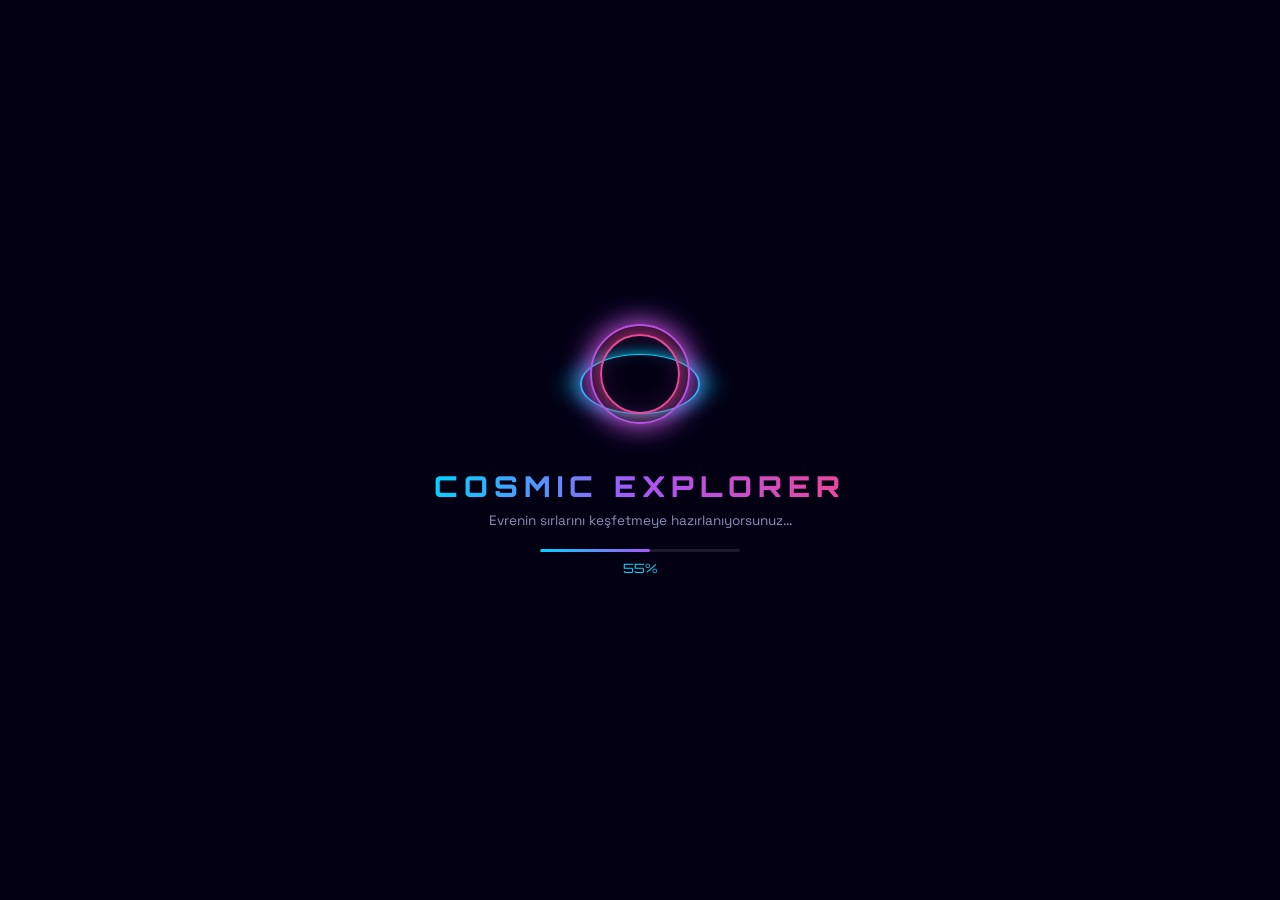
<file: Cosmic Explorer/cosmic-explorer/index.html>
<!DOCTYPE html>
<html lang="tr">
<head>
  <meta charset="UTF-8">
  <meta name="viewport" content="width=device-width, initial-scale=1.0, user-scalable=no">
  <meta name="description" content="COSMIC EXPLORER - Uzayın derinliklerini keşfedin. Güneş sistemi, gezegenler, galaksiler ve daha fazlası.">
  <title>COSMIC EXPLORER | Uzay Keşif Merkezi</title>
  <link rel="preconnect" href="https://fonts.googleapis.com">
  <link href="https://fonts.googleapis.com/css2?family=Orbitron:wght@400;500;600;700;800;900&family=Inter:wght@300;400;500;600;700&family=Space+Grotesk:wght@300;400;500;600;700&display=swap" rel="stylesheet">
  <link rel="stylesheet" href="styles.css">
</head>
<body>
  <!-- Loading Screen -->
  <div id="loading-screen" class="loading-screen">
    <div class="loading-content">
      <div class="hologram-ring"></div>
      <div class="hologram-ring ring2"></div>
      <div class="hologram-ring ring3"></div>
      <h1 class="loading-title">COSMIC EXPLORER</h1>
      <p class="loading-sub">Evrenin sırlarını keşfetmeye hazırlanıyorsunuz...</p>
      <div class="loading-bar"><div class="loading-fill"></div></div>
      <p class="loading-percent">0%</p>
    </div>
  </div>

  <!-- Star Background -->
  <canvas id="star-canvas"></canvas>
  <!-- Nebula layers -->
  <div class="nebula-layer nebula-1"></div>
  <div class="nebula-layer nebula-2"></div>

  <!-- Main App -->
  <div id="app" class="app hidden">
    <!-- Header -->
    <header id="main-header" class="glass-header">
      <div class="header-left">
        <div class="logo-mark">✦</div>
        <h1 class="app-title">COSMIC <span>EXPLORER</span></h1>
      </div>
      <div class="header-right">
        <div class="live-badge"><span class="pulse-dot"></span>LIVE</div>
        <button id="sound-toggle" class="icon-btn" aria-label="Ses">🔊</button>
      </div>
    </header>

    <!-- Pages Container -->
    <main id="pages-container">

      <!-- HOME PAGE -->
      <section id="page-home" class="page active">
        <div class="page-scroll">
          <!-- Hero -->
          <div class="hero-section">
            <h2 class="hero-title">Evreni<br><span class="gradient-text">Keşfedin</span></h2>
            <p class="hero-sub">Güneş Sistemi'nden galaksilerin derinliklerine uzanan kozmik bir yolculuğa çıkın</p>
            <button id="btn-start-explore" class="cta-btn">
              <span>Keşfe Başla</span>
              <svg width="20" height="20" viewBox="0 0 24 24" fill="none" stroke="currentColor" stroke-width="2"><path d="M5 12h14M12 5l7 7-7 7"/></svg>
            </button>
          </div>

          <!-- APOD Section -->
          <div class="section-block">
            <div class="section-header">
              <h3>📸 Günün Astronomi Fotoğrafı</h3>
              <span class="section-badge">APOD</span>
            </div>
            <div id="apod-card" class="apod-card glass-card">
              <div class="apod-image" id="apod-image"></div>
              <div class="apod-info">
                <h4 id="apod-title"></h4>
                <p id="apod-desc"></p>
                <span id="apod-credit" class="apod-credit"></span>
              </div>
            </div>
          </div>

          <!-- Quick Planets -->
          <div class="section-block">
            <div class="section-header">
              <h3>🪐 Güneş Sistemi</h3>
              <button class="see-all-btn" data-page="solarsystem">Tümünü Gör →</button>
            </div>
            <div id="planet-carousel" class="planet-carousel"></div>
          </div>

          <!-- Meteor Calendar -->
          <div class="section-block">
            <div class="section-header">
              <h3>☄️ Meteor Yağmurları</h3>
              <span class="section-badge">2026</span>
            </div>
            <div id="meteor-list" class="meteor-list"></div>
          </div>

          <!-- News Slider -->
          <div class="section-block">
            <div class="section-header">
              <h3>📰 Uzay Haberleri</h3>
              <span class="section-badge">GÜNCEL</span>
            </div>
            <div id="news-slider" class="news-slider"></div>
          </div>
        </div>
      </section>

      <!-- SOLAR SYSTEM PAGE -->
      <section id="page-solarsystem" class="page">
        <div class="page-scroll">
          <div class="page-title-bar">
            <h2>Güneş Sistemi</h2>
            <p>Gezegenler arasında yolculuk yapın</p>
          </div>
          <canvas id="solar-canvas"></canvas>
          <div id="planet-info-overlay" class="planet-info-overlay hidden">
            <button id="close-planet-detail" class="close-btn">✕</button>
            <div id="planet-detail-content"></div>
          </div>
          <div id="planet-list-grid" class="planet-list-grid"></div>
        </div>
      </section>

      <!-- EXPLORE PAGE -->
      <section id="page-explore" class="page">
        <div class="page-scroll">
          <div class="page-title-bar">
            <h2>Keşfet</h2>
            <p>Evrenin harikalarını inceleyin</p>
          </div>
          <div id="explore-grid" class="explore-grid"></div>
          <div id="explore-detail" class="explore-detail hidden"></div>
        </div>
      </section>

      <!-- NEWS PAGE -->
      <section id="page-news" class="page">
        <div class="page-scroll">
          <div class="page-title-bar">
            <h2>Uzay Haberleri</h2>
            <p>Kozmik gelişmeleri takip edin</p>
          </div>
          <div id="news-full-list" class="news-full-list"></div>
        </div>
      </section>

      <!-- PROFILE PAGE -->
      <section id="page-profile" class="page">
        <div class="page-scroll">
          <div class="page-title-bar">
            <h2>Profil</h2>
            <p>Uzay kaşifi kimliğiniz</p>
          </div>
          <div class="profile-content">
            <div class="profile-avatar">
              <div class="avatar-ring"></div>
              <div class="avatar-icon">👨‍🚀</div>
            </div>
            <h3 class="profile-name">Uzay Kaşifi</h3>
            <p class="profile-rank">Seviye 7 • Yıldız Kâşifi</p>
            <div class="stats-grid">
              <div class="stat-card glass-card"><div class="stat-num">8</div><div class="stat-label">Gezegen Ziyareti</div></div>
              <div class="stat-card glass-card"><div class="stat-num">42</div><div class="stat-label">Keşif Puanı</div></div>
              <div class="stat-card glass-card"><div class="stat-num">5</div><div class="stat-label">Rozet</div></div>
              <div class="stat-card glass-card"><div class="stat-num">12</div><div class="stat-label">Gözlem</div></div>
            </div>
            <div class="badges-section">
              <h4>Rozetler</h4>
              <div class="badges-row">
                <div class="badge-item">🚀<span>İlk Uçuş</span></div>
                <div class="badge-item">🪐<span>Gezegen Avcısı</span></div>
                <div class="badge-item">⭐<span>Yıldız Gözlemci</span></div>
                <div class="badge-item">🌌<span>Galaksi Kaşifi</span></div>
                <div class="badge-item">☄️<span>Meteor Avcısı</span></div>
              </div>
            </div>
            <div class="settings-list">
              <div class="setting-item glass-card"><span>🔔 Bildirimler</span><div class="toggle on"></div></div>
              <div class="setting-item glass-card"><span>🔊 Uzay Sesleri</span><div class="toggle on"></div></div>
              <div class="setting-item glass-card"><span>🌙 Karanlık Mod</span><div class="toggle on"></div></div>
              <div class="setting-item glass-card"><span>📍 Konum Servisleri</span><div class="toggle"></div></div>
            </div>
          </div>
        </div>
      </section>
    </main>

    <!-- AI Chat Button -->
    <button id="ai-chat-btn" class="ai-chat-btn">
      <span class="ai-icon">🤖</span>
      <span class="ai-pulse"></span>
    </button>

    <!-- AI Chat Panel -->
    <div id="ai-chat-panel" class="ai-chat-panel hidden">
      <div class="chat-header glass-card">
        <div class="chat-header-left">
          <span>🤖</span>
          <div><strong>Kozmik Asistan</strong><small>AI • Çevrimiçi</small></div>
        </div>
        <button id="close-chat" class="close-btn">✕</button>
      </div>
      <div id="chat-messages" class="chat-messages"></div>
      <div class="chat-input-bar glass-card">
        <input id="chat-input" type="text" placeholder="Uzay hakkında bir şey sorun..." autocomplete="off">
        <button id="chat-send" class="send-btn">➤</button>
      </div>
    </div>

    <!-- Bottom Navigation -->
    <nav id="bottom-nav" class="bottom-nav glass-card">
      <button class="nav-item active" data-page="home">
        <svg viewBox="0 0 24 24" fill="currentColor"><path d="M10 20v-6h4v6h5v-8h3L12 3 2 12h3v8z"/></svg>
        <span>Ana Sayfa</span>
      </button>
      <button class="nav-item" data-page="solarsystem">
        <svg viewBox="0 0 24 24" fill="none" stroke="currentColor" stroke-width="1.5"><circle cx="12" cy="12" r="3"/><ellipse cx="12" cy="12" rx="10" ry="4" transform="rotate(-30 12 12)"/><ellipse cx="12" cy="12" rx="10" ry="4" transform="rotate(30 12 12)"/></svg>
        <span>Güneş Sistemi</span>
      </button>
      <button class="nav-item" data-page="explore">
        <svg viewBox="0 0 24 24" fill="currentColor"><path d="M12 2C6.48 2 2 6.48 2 12s4.48 10 10 10 10-4.48 10-10S17.52 2 12 2zm-1 17.93c-3.95-.49-7-3.85-7-7.93 0-.62.08-1.21.21-1.79L9 15v1c0 1.1.9 2 2 2v1.93zm6.9-2.54c-.26-.81-1-1.39-1.9-1.39h-1v-3c0-.55-.45-1-1-1H8v-2h2c.55 0 1-.45 1-1V7h2c1.1 0 2-.9 2-2v-.41c2.93 1.19 5 4.06 5 7.41 0 2.08-.8 3.97-2.1 5.39z"/></svg>
        <span>Keşfet</span>
      </button>
      <button class="nav-item" data-page="news">
        <svg viewBox="0 0 24 24" fill="currentColor"><path d="M20 4H4c-1.1 0-2 .9-2 2v12c0 1.1.9 2 2 2h16c1.1 0 2-.9 2-2V6c0-1.1-.9-2-2-2zm0 14H4V8l8 5 8-5v10zm-8-7L4 6h16l-8 5z"/></svg>
        <span>Haberler</span>
      </button>
      <button class="nav-item" data-page="profile">
        <svg viewBox="0 0 24 24" fill="currentColor"><path d="M12 12c2.21 0 4-1.79 4-4s-1.79-4-4-4-4 1.79-4 4 1.79 4 4 4zm0 2c-2.67 0-8 1.34-8 4v2h16v-2c0-2.66-5.33-4-8-4z"/></svg>
        <span>Profil</span>
      </button>
    </nav>
  </div>

  <script type="module" src="app.js"></script>
</body>
</html>
</file>
<file: Cosmic Explorer/cosmic-explorer/styles.css>
/* ============================================
   COSMIC EXPLORER - Design System
   ============================================ */

:root {
  --bg-primary: #030014;
  --bg-secondary: #0a0a2e;
  --bg-card: rgba(15, 15, 50, 0.6);
  --glass-bg: rgba(15, 15, 60, 0.35);
  --glass-border: rgba(120, 120, 255, 0.15);
  --glass-shadow: 0 8px 32px rgba(0, 0, 0, 0.4);
  --neon-blue: #00d4ff;
  --neon-purple: #a855f7;
  --neon-pink: #ec4899;
  --neon-cyan: #22d3ee;
  --text-primary: #f0f0ff;
  --text-secondary: rgba(200, 200, 255, 0.7);
  --text-dim: rgba(160, 160, 220, 0.5);
  --accent: #6366f1;
  --accent-glow: rgba(99, 102, 241, 0.4);
  --font-display: 'Orbitron', sans-serif;
  --font-body: 'Space Grotesk', 'Inter', sans-serif;
  --nav-height: 70px;
  --header-height: 56px;
  --safe-bottom: env(safe-area-inset-bottom, 0px);
}

*, *::before, *::after { margin: 0; padding: 0; box-sizing: border-box; }

html {
  font-size: 16px;
  scroll-behavior: smooth;
  -webkit-tap-highlight-color: transparent;
}

body {
  font-family: var(--font-body);
  background: var(--bg-primary);
  color: var(--text-primary);
  overflow: hidden;
  height: 100dvh;
  width: 100vw;
  position: relative;
}

/* Scrollbar */
::-webkit-scrollbar { width: 4px; }
::-webkit-scrollbar-track { background: transparent; }
::-webkit-scrollbar-thumb { background: var(--accent); border-radius: 4px; }

/* ============ LOADING SCREEN ============ */
.loading-screen {
  position: fixed; inset: 0; z-index: 9999;
  background: var(--bg-primary);
  display: flex; align-items: center; justify-content: center;
  transition: opacity 0.8s, visibility 0.8s;
}
.loading-screen.fade-out { opacity: 0; visibility: hidden; }
.loading-content { text-align: center; position: relative; }

.hologram-ring {
  width: 120px; height: 120px; margin: 0 auto 24px;
  border: 2px solid var(--neon-blue);
  border-radius: 50%;
  animation: holoSpin 2s linear infinite;
  box-shadow: 0 0 30px var(--neon-blue), inset 0 0 30px rgba(0,212,255,0.1);
}
.ring2 {
  position: absolute; top: 0; left: 50%; transform: translateX(-50%);
  width: 100px; height: 100px;
  border-color: var(--neon-purple);
  animation-direction: reverse; animation-duration: 3s;
  box-shadow: 0 0 30px var(--neon-purple), inset 0 0 30px rgba(168,85,247,0.1);
}
.ring3 {
  position: absolute; top: 10px; left: 50%; transform: translateX(-50%);
  width: 80px; height: 80px;
  border-color: var(--neon-pink);
  animation-duration: 1.5s;
  box-shadow: 0 0 30px var(--neon-pink), inset 0 0 30px rgba(236,72,153,0.1);
}
@keyframes holoSpin {
  0% { transform: translateX(-50%) rotateX(60deg) rotateZ(0deg); }
  100% { transform: translateX(-50%) rotateX(60deg) rotateZ(360deg); }
}
.hologram-ring:first-child { transform: rotateX(60deg); animation: holoSpin1 2s linear infinite; }
@keyframes holoSpin1 {
  0% { transform: rotateX(60deg) rotateZ(0deg); }
  100% { transform: rotateX(60deg) rotateZ(360deg); }
}
.loading-title {
  font-family: var(--font-display); font-size: 1.8rem; font-weight: 800;
  letter-spacing: 6px;
  background: linear-gradient(90deg, var(--neon-blue), var(--neon-purple), var(--neon-pink));
  -webkit-background-clip: text; -webkit-text-fill-color: transparent;
  animation: shimmer 2s infinite;
}
@keyframes shimmer {
  0%,100% { filter: brightness(1); }
  50% { filter: brightness(1.5); }
}
.loading-sub { color: var(--text-secondary); font-size: 0.85rem; margin-top: 8px; }
.loading-bar {
  width: 200px; height: 3px; margin: 20px auto 8px;
  background: rgba(255,255,255,0.1); border-radius: 4px; overflow: hidden;
}
.loading-fill {
  height: 100%; width: 0%; border-radius: 4px;
  background: linear-gradient(90deg, var(--neon-blue), var(--neon-purple));
  transition: width 0.3s;
}
.loading-percent { color: var(--neon-blue); font-family: var(--font-display); font-size: 0.8rem; }

/* ============ STAR CANVAS ============ */
#star-canvas {
  position: fixed; inset: 0; z-index: 0;
  pointer-events: none;
}

/* ============ NEBULA ============ */
.nebula-layer {
  position: fixed; z-index: 0; pointer-events: none;
  width: 600px; height: 600px; border-radius: 50%;
  filter: blur(120px); opacity: 0.15;
}
.nebula-1 {
  top: -200px; right: -200px;
  background: radial-gradient(circle, var(--neon-purple), transparent 70%);
  animation: nebulaDrift1 20s ease-in-out infinite alternate;
}
.nebula-2 {
  bottom: -200px; left: -200px;
  background: radial-gradient(circle, var(--neon-blue), transparent 70%);
  animation: nebulaDrift2 25s ease-in-out infinite alternate;
}
@keyframes nebulaDrift1 {
  0% { transform: translate(0, 0) scale(1); }
  100% { transform: translate(-80px, 80px) scale(1.2); }
}
@keyframes nebulaDrift2 {
  0% { transform: translate(0, 0) scale(1); }
  100% { transform: translate(80px, -60px) scale(1.3); }
}

/* ============ APP SHELL ============ */
.app { position: relative; z-index: 1; height: 100dvh; display: flex; flex-direction: column; }
.app.hidden { display: none; }

/* ============ GLASS UTILITIES ============ */
.glass-card {
  background: var(--glass-bg);
  backdrop-filter: blur(20px); -webkit-backdrop-filter: blur(20px);
  border: 1px solid var(--glass-border);
  border-radius: 16px;
  box-shadow: var(--glass-shadow);
}

/* ============ HEADER ============ */
.glass-header {
  position: sticky; top: 0; z-index: 100;
  display: flex; align-items: center; justify-content: space-between;
  padding: 0 16px; height: var(--header-height);
  background: rgba(3, 0, 20, 0.7);
  backdrop-filter: blur(30px); -webkit-backdrop-filter: blur(30px);
  border-bottom: 1px solid var(--glass-border);
}
.header-left { display: flex; align-items: center; gap: 10px; }
.logo-mark {
  font-size: 1.4rem; color: var(--neon-blue);
  text-shadow: 0 0 20px var(--neon-blue);
  animation: logoPulse 3s ease-in-out infinite;
}
@keyframes logoPulse {
  0%,100% { text-shadow: 0 0 20px var(--neon-blue); }
  50% { text-shadow: 0 0 40px var(--neon-blue), 0 0 60px var(--neon-purple); }
}
.app-title {
  font-family: var(--font-display); font-size: 0.9rem; font-weight: 700;
  letter-spacing: 3px; color: var(--text-primary);
}
.app-title span { color: var(--neon-blue); }
.header-right { display: flex; align-items: center; gap: 10px; }
.live-badge {
  display: flex; align-items: center; gap: 6px;
  font-family: var(--font-display); font-size: 0.6rem; font-weight: 600;
  color: #4ade80; letter-spacing: 2px;
  padding: 4px 10px; border-radius: 20px;
  background: rgba(74, 222, 128, 0.1);
  border: 1px solid rgba(74, 222, 128, 0.3);
}
.pulse-dot {
  width: 6px; height: 6px; border-radius: 50%; background: #4ade80;
  animation: pulse 1.5s infinite;
}
@keyframes pulse {
  0%,100% { opacity: 1; transform: scale(1); }
  50% { opacity: 0.5; transform: scale(1.5); }
}
.icon-btn {
  background: none; border: none; font-size: 1.2rem; cursor: pointer;
  padding: 6px; border-radius: 8px;
  transition: background 0.3s;
}
.icon-btn:hover { background: rgba(255,255,255,0.1); }

/* ============ PAGES ============ */
#pages-container {
  flex: 1; overflow: hidden; position: relative;
}
.page {
  position: absolute; inset: 0;
  opacity: 0; visibility: hidden;
  transition: opacity 0.5s, transform 0.5s;
  transform: translateY(20px);
}
.page.active {
  opacity: 1; visibility: visible; transform: translateY(0);
}
.page-scroll {
  height: 100%; overflow-y: auto; overflow-x: hidden;
  padding: 16px 16px calc(var(--nav-height) + 16px + var(--safe-bottom));
  scroll-behavior: smooth;
}

/* ============ HERO ============ */
.hero-section {
  text-align: center; padding: 40px 0 30px;
  animation: fadeInUp 0.8s ease-out;
}
.hero-title {
  font-family: var(--font-display); font-size: 2.4rem; font-weight: 900;
  line-height: 1.2; margin-bottom: 12px;
}
.gradient-text {
  background: linear-gradient(135deg, var(--neon-blue), var(--neon-purple), var(--neon-pink));
  -webkit-background-clip: text; -webkit-text-fill-color: transparent;
  background-size: 200% 200%;
  animation: gradientMove 4s ease-in-out infinite;
}
@keyframes gradientMove {
  0%,100% { background-position: 0% 50%; }
  50% { background-position: 100% 50%; }
}
.hero-sub { color: var(--text-secondary); font-size: 0.95rem; max-width: 320px; margin: 0 auto 24px; line-height: 1.5; }
.cta-btn {
  display: inline-flex; align-items: center; gap: 8px;
  padding: 12px 28px; border: none; border-radius: 50px; cursor: pointer;
  font-family: var(--font-display); font-size: 0.8rem; font-weight: 600;
  letter-spacing: 2px; color: white;
  background: linear-gradient(135deg, var(--accent), var(--neon-purple));
  box-shadow: 0 4px 20px var(--accent-glow), 0 0 40px rgba(99,102,241,0.2);
  transition: transform 0.3s, box-shadow 0.3s;
}
.cta-btn:hover { transform: translateY(-2px) scale(1.05); box-shadow: 0 6px 30px var(--accent-glow); }
.cta-btn:active { transform: scale(0.97); }

/* ============ SECTIONS ============ */
.section-block { margin-top: 32px; }
.section-header {
  display: flex; align-items: center; justify-content: space-between;
  margin-bottom: 14px;
}
.section-header h3 { font-size: 1.05rem; font-weight: 600; }
.section-badge {
  font-family: var(--font-display); font-size: 0.55rem; font-weight: 600;
  letter-spacing: 2px; color: var(--neon-blue);
  padding: 3px 10px; border-radius: 20px;
  background: rgba(0, 212, 255, 0.1);
  border: 1px solid rgba(0, 212, 255, 0.3);
}
.see-all-btn {
  background: none; border: none; color: var(--neon-blue);
  font-size: 0.8rem; cursor: pointer; font-weight: 500;
  transition: color 0.3s;
}
.see-all-btn:hover { color: var(--neon-purple); }

/* ============ APOD ============ */
.apod-card { overflow: hidden; }
.apod-image {
  height: 200px;
  background: linear-gradient(135deg, #1a0533, #0a2463, #1a0533);
  position: relative; overflow: hidden;
}
.apod-image::after {
  content: '🌌'; position: absolute; top: 50%; left: 50%;
  transform: translate(-50%,-50%); font-size: 4rem;
  filter: drop-shadow(0 0 30px rgba(168,85,247,0.5));
}
.apod-info { padding: 16px; }
.apod-info h4 { font-size: 1rem; margin-bottom: 8px; font-weight: 600; }
.apod-info p { color: var(--text-secondary); font-size: 0.85rem; line-height: 1.5; }
.apod-credit {
  display: block; margin-top: 8px; font-size: 0.7rem;
  color: var(--text-dim); font-style: italic;
}

/* ============ PLANET CAROUSEL ============ */
.planet-carousel {
  display: flex; gap: 14px; overflow-x: auto;
  padding: 8px 0 16px; scroll-snap-type: x mandatory;
  -ms-overflow-style: none; scrollbar-width: none;
}
.planet-carousel::-webkit-scrollbar { display: none; }

.planet-card {
  flex-shrink: 0; width: 140px; scroll-snap-align: start;
  padding: 20px 14px; text-align: center; cursor: pointer;
  transition: transform 0.4s, box-shadow 0.4s;
  position: relative; overflow: hidden;
}
.planet-card::before {
  content: ''; position: absolute; top: -50%; left: -50%; width: 200%; height: 200%;
  background: radial-gradient(circle, var(--planet-glow) 0%, transparent 70%);
  opacity: 0.08; transition: opacity 0.4s;
}
.planet-card:hover::before { opacity: 0.15; }
.planet-card:hover { transform: translateY(-4px); box-shadow: 0 12px 40px rgba(0,0,0,0.5); }

.planet-sphere {
  width: 60px; height: 60px; margin: 0 auto 12px;
  border-radius: 50%; position: relative;
  box-shadow: inset -8px -4px 12px rgba(0,0,0,0.5), 0 0 20px var(--planet-glow);
  animation: planetFloat 4s ease-in-out infinite;
}
@keyframes planetFloat {
  0%,100% { transform: translateY(0); }
  50% { transform: translateY(-6px); }
}
.planet-card-name { font-family: var(--font-display); font-size: 0.7rem; letter-spacing: 1px; font-weight: 600; }
.planet-card-sub { font-size: 0.7rem; color: var(--text-secondary); margin-top: 4px; }

/* ============ METEOR LIST ============ */
.meteor-list { display: flex; flex-direction: column; gap: 10px; }
.meteor-item {
  display: flex; align-items: center; justify-content: space-between;
  padding: 14px 16px; border-radius: 14px;
  background: var(--glass-bg);
  border: 1px solid var(--glass-border);
  transition: transform 0.3s, border-color 0.3s;
}
.meteor-item:hover { transform: translateX(4px); border-color: var(--neon-blue); }
.meteor-left { display: flex; flex-direction: column; gap: 2px; }
.meteor-name { font-weight: 600; font-size: 0.9rem; }
.meteor-date { font-size: 0.75rem; color: var(--text-secondary); }
.meteor-right { text-align: right; }
.meteor-rate { font-family: var(--font-display); font-size: 0.85rem; color: var(--neon-blue); }
.meteor-intensity {
  font-size: 0.65rem; padding: 2px 8px; border-radius: 10px;
  background: rgba(0,212,255,0.1); color: var(--neon-cyan); margin-top: 4px;
  display: inline-block;
}
.meteor-intensity.high { background: rgba(234,179,8,0.15); color: #eab308; }
.meteor-intensity.very-high { background: rgba(239,68,68,0.15); color: #ef4444; }

/* ============ NEWS ============ */
.news-slider {
  display: flex; gap: 14px; overflow-x: auto;
  padding: 8px 0 16px; scroll-snap-type: x mandatory;
  -ms-overflow-style: none; scrollbar-width: none;
}
.news-slider::-webkit-scrollbar { display: none; }

.news-card {
  flex-shrink: 0; width: 280px; scroll-snap-align: start;
  overflow: hidden; cursor: pointer;
  transition: transform 0.3s;
}
.news-card:hover { transform: translateY(-4px); }
.news-image {
  height: 140px; position: relative; overflow: hidden;
}
.news-image::after {
  content: ''; position: absolute; inset: 0;
  background: linear-gradient(to top, rgba(3,0,20,0.9), transparent);
}
.news-cat {
  position: absolute; top: 10px; left: 10px; z-index: 2;
  font-size: 0.6rem; font-family: var(--font-display);
  letter-spacing: 1px; padding: 3px 10px; border-radius: 20px;
  background: rgba(99,102,241,0.6); backdrop-filter: blur(10px);
}
.news-body { padding: 14px; }
.news-body h4 { font-size: 0.9rem; font-weight: 600; line-height: 1.3; margin-bottom: 6px; }
.news-body p { font-size: 0.78rem; color: var(--text-secondary); line-height: 1.4; }
.news-date { font-size: 0.7rem; color: var(--text-dim); margin-top: 8px; }

.news-full-list { display: flex; flex-direction: column; gap: 14px; }
.news-full-card {
  display: flex; gap: 14px; padding: 14px;
  border-radius: 16px; background: var(--glass-bg);
  border: 1px solid var(--glass-border);
  transition: transform 0.3s, border-color 0.3s;
  cursor: pointer;
}
.news-full-card:hover { transform: translateX(4px); border-color: var(--neon-blue); }
.news-full-thumb {
  width: 80px; height: 80px; border-radius: 12px; flex-shrink: 0;
  position: relative; overflow: hidden;
}
.news-full-info { flex: 1; display: flex; flex-direction: column; justify-content: center; }
.news-full-info h4 { font-size: 0.9rem; font-weight: 600; line-height: 1.3; margin-bottom: 4px; }
.news-full-info p { font-size: 0.78rem; color: var(--text-secondary); line-height: 1.4; }

/* ============ PAGE TITLE ============ */
.page-title-bar {
  text-align: center; padding: 20px 0 24px;
  animation: fadeInUp 0.6s ease-out;
}
.page-title-bar h2 {
  font-family: var(--font-display); font-size: 1.6rem; font-weight: 800;
  letter-spacing: 3px;
  background: linear-gradient(135deg, var(--neon-blue), var(--neon-purple));
  -webkit-background-clip: text; -webkit-text-fill-color: transparent;
}
.page-title-bar p { color: var(--text-secondary); font-size: 0.85rem; margin-top: 6px; }

/* ============ SOLAR SYSTEM PAGE ============ */
#solar-canvas {
  width: 100%; height: 350px;
  border-radius: 20px;
  background: radial-gradient(circle at center, rgba(20,10,50,0.8), var(--bg-primary));
  touch-action: none;
}

.planet-list-grid {
  display: grid; grid-template-columns: repeat(2, 1fr);
  gap: 12px; margin-top: 20px;
}
.planet-grid-item {
  padding: 16px; text-align: center; cursor: pointer;
  transition: transform 0.3s, box-shadow 0.3s;
  position: relative; overflow: hidden;
}
.planet-grid-item:hover { transform: scale(1.03); }
.planet-grid-sphere {
  width: 50px; height: 50px; border-radius: 50%; margin: 0 auto 10px;
  box-shadow: inset -6px -3px 10px rgba(0,0,0,0.5), 0 0 15px var(--glow);
}
.planet-grid-name { font-family: var(--font-display); font-size: 0.7rem; letter-spacing: 1px; }
.planet-grid-type { font-size: 0.65rem; color: var(--text-secondary); margin-top: 2px; }

/* ============ PLANET DETAIL OVERLAY ============ */
.planet-info-overlay {
  position: fixed; inset: 0; z-index: 200;
  background: rgba(3, 0, 20, 0.95);
  backdrop-filter: blur(30px);
  display: flex; flex-direction: column;
  overflow-y: auto;
  transition: opacity 0.5s, visibility 0.5s;
  padding: 20px 16px;
}
.planet-info-overlay.hidden { opacity: 0; visibility: hidden; pointer-events: none; }

.close-btn {
  position: absolute; top: 16px; right: 16px;
  background: rgba(255,255,255,0.1); border: 1px solid var(--glass-border);
  color: white; width: 36px; height: 36px; border-radius: 50%;
  font-size: 1rem; cursor: pointer; z-index: 10;
  display: flex; align-items: center; justify-content: center;
  transition: background 0.3s;
}
.close-btn:hover { background: rgba(255,255,255,0.2); }

.planet-detail-hero {
  text-align: center; padding: 30px 0;
  position: relative;
}
.planet-detail-sphere {
  width: 160px; height: 160px; border-radius: 50%;
  margin: 0 auto 20px; position: relative;
  animation: planetRotate 8s linear infinite;
}
@keyframes planetRotate {
  0% { box-shadow: inset -20px -8px 20px rgba(0,0,0,0.6), 0 0 40px var(--glow); }
  25% { box-shadow: inset -15px -12px 20px rgba(0,0,0,0.6), 0 0 50px var(--glow); }
  50% { box-shadow: inset -10px -8px 20px rgba(0,0,0,0.6), 0 0 40px var(--glow); }
  75% { box-shadow: inset -18px -5px 20px rgba(0,0,0,0.6), 0 0 50px var(--glow); }
  100% { box-shadow: inset -20px -8px 20px rgba(0,0,0,0.6), 0 0 40px var(--glow); }
}
.planet-atmo {
  position: absolute; inset: -10px; border-radius: 50%;
  border: 2px solid transparent;
  box-shadow: 0 0 60px var(--glow), 0 0 120px rgba(var(--glow-rgb), 0.3);
  animation: atmoPulse 3s ease-in-out infinite;
}
@keyframes atmoPulse {
  0%,100% { opacity: 0.5; transform: scale(1); }
  50% { opacity: 0.8; transform: scale(1.05); }
}
.planet-detail-name {
  font-family: var(--font-display); font-size: 1.8rem; font-weight: 800;
  letter-spacing: 4px;
}
.planet-detail-english {
  font-size: 0.8rem; color: var(--text-secondary); letter-spacing: 2px; margin-top: 4px;
}
.planet-detail-desc {
  color: var(--text-secondary); font-size: 0.9rem; line-height: 1.5;
  max-width: 400px; margin: 12px auto 0;
}
.planet-detail-fun {
  margin-top: 16px; padding: 12px 16px; border-radius: 12px;
  background: rgba(168,85,247,0.1); border: 1px solid rgba(168,85,247,0.2);
  font-size: 0.85rem; color: var(--neon-purple); max-width: 400px; margin-left: auto; margin-right: auto;
}

.detail-cards {
  display: grid; grid-template-columns: repeat(2, 1fr);
  gap: 12px; margin-top: 24px; max-width: 500px; margin-left: auto; margin-right: auto;
}
.detail-card {
  padding: 14px; text-align: center;
  animation: cardReveal 0.5s ease-out backwards;
}
.detail-card:nth-child(1) { animation-delay: 0.1s; }
.detail-card:nth-child(2) { animation-delay: 0.15s; }
.detail-card:nth-child(3) { animation-delay: 0.2s; }
.detail-card:nth-child(4) { animation-delay: 0.25s; }
.detail-card:nth-child(5) { animation-delay: 0.3s; }
.detail-card:nth-child(6) { animation-delay: 0.35s; }
.detail-card:nth-child(7) { animation-delay: 0.4s; }
@keyframes cardReveal {
  from { opacity: 0; transform: translateY(20px) scale(0.9); }
  to { opacity: 1; transform: translateY(0) scale(1); }
}
.detail-card-label { font-size: 0.65rem; color: var(--text-dim); letter-spacing: 1px; text-transform: uppercase; }
.detail-card-value {
  font-family: var(--font-display); font-size: 0.85rem; font-weight: 600;
  margin-top: 4px; color: var(--neon-blue);
}

/* ============ EXPLORE ============ */
.explore-grid { display: flex; flex-direction: column; gap: 14px; }
.explore-card {
  height: 160px; border-radius: 20px; overflow: hidden;
  position: relative; cursor: pointer;
  transition: transform 0.4s, box-shadow 0.4s;
}
.explore-card:hover { transform: scale(1.02); box-shadow: 0 12px 40px rgba(0,0,0,0.6); }
.explore-card-bg {
  position: absolute; inset: 0; transition: transform 0.6s;
}
.explore-card:hover .explore-card-bg { transform: scale(1.1); }
.explore-card-content {
  position: relative; z-index: 2; height: 100%;
  display: flex; flex-direction: column; justify-content: flex-end;
  padding: 20px;
  background: linear-gradient(to top, rgba(3,0,20,0.9) 20%, transparent 80%);
}
.explore-card-icon { font-size: 2rem; margin-bottom: 6px; }
.explore-card-title { font-family: var(--font-display); font-size: 1rem; letter-spacing: 2px; font-weight: 700; }
.explore-card-desc { font-size: 0.8rem; color: var(--text-secondary); margin-top: 4px; }

.explore-detail {
  margin-top: 20px; padding: 20px;
  border-radius: 20px;
  background: var(--glass-bg);
  border: 1px solid var(--glass-border);
  animation: fadeInUp 0.5s ease-out;
}
.explore-detail.hidden { display: none; }
.explore-detail h3 { font-family: var(--font-display); font-size: 1.2rem; margin-bottom: 16px; }
.explore-fact {
  padding: 10px 14px; border-radius: 10px;
  background: rgba(255,255,255,0.03);
  border-left: 3px solid var(--neon-blue);
  margin-bottom: 8px; font-size: 0.85rem; line-height: 1.4;
  color: var(--text-secondary);
  animation: fadeInUp 0.4s ease-out backwards;
}
.explore-fact:nth-child(2) { animation-delay: 0.1s; }
.explore-fact:nth-child(3) { animation-delay: 0.2s; }
.explore-fact:nth-child(4) { animation-delay: 0.3s; }
.explore-fact:nth-child(5) { animation-delay: 0.4s; }
.explore-fact:nth-child(6) { animation-delay: 0.5s; }
.explore-stats {
  display: grid; grid-template-columns: repeat(3, 1fr); gap: 10px; margin-top: 16px;
}
.explore-stat-item {
  text-align: center; padding: 12px;
  border-radius: 12px; background: rgba(99,102,241,0.1);
  border: 1px solid rgba(99,102,241,0.2);
}
.explore-stat-val { font-family: var(--font-display); font-size: 0.85rem; color: var(--neon-blue); font-weight: 600; }
.explore-stat-label { font-size: 0.65rem; color: var(--text-dim); margin-top: 2px; }

/* ============ PROFILE ============ */
.profile-content { text-align: center; padding: 10px 0; }
.profile-avatar {
  position: relative; width: 100px; height: 100px; margin: 0 auto 16px;
}
.avatar-ring {
  position: absolute; inset: -4px; border-radius: 50%;
  border: 2px solid var(--neon-blue);
  animation: ringRotate 4s linear infinite;
  box-shadow: 0 0 20px rgba(0,212,255,0.3);
}
@keyframes ringRotate {
  0% { border-color: var(--neon-blue); transform: rotate(0deg); }
  33% { border-color: var(--neon-purple); }
  66% { border-color: var(--neon-pink); }
  100% { border-color: var(--neon-blue); transform: rotate(360deg); }
}
.avatar-icon {
  width: 100px; height: 100px; border-radius: 50%;
  background: var(--glass-bg);
  display: flex; align-items: center; justify-content: center;
  font-size: 3rem;
}
.profile-name { font-family: var(--font-display); font-size: 1.2rem; font-weight: 700; letter-spacing: 2px; }
.profile-rank { color: var(--text-secondary); font-size: 0.85rem; margin-top: 4px; }

.stats-grid {
  display: grid; grid-template-columns: repeat(2, 1fr);
  gap: 12px; margin: 24px 0;
}
.stat-card { padding: 16px; text-align: center; }
.stat-num { font-family: var(--font-display); font-size: 1.6rem; font-weight: 800; color: var(--neon-blue); }
.stat-label { font-size: 0.7rem; color: var(--text-secondary); margin-top: 4px; }

.badges-section { margin: 20px 0; }
.badges-section h4 { font-size: 0.9rem; margin-bottom: 12px; color: var(--text-secondary); }
.badges-row { display: flex; gap: 12px; justify-content: center; flex-wrap: wrap; }
.badge-item {
  display: flex; flex-direction: column; align-items: center; gap: 4px;
  font-size: 2rem; padding: 12px;
  border-radius: 16px; background: var(--glass-bg);
  border: 1px solid var(--glass-border);
  transition: transform 0.3s;
}
.badge-item:hover { transform: scale(1.1); }
.badge-item span { font-size: 0.6rem; color: var(--text-secondary); }

.settings-list { display: flex; flex-direction: column; gap: 8px; margin-top: 24px; text-align: left; }
.setting-item {
  display: flex; align-items: center; justify-content: space-between;
  padding: 14px 16px; font-size: 0.9rem;
}
.toggle {
  width: 44px; height: 24px; border-radius: 12px;
  background: rgba(255,255,255,0.15); position: relative;
  cursor: pointer; transition: background 0.3s;
}
.toggle.on { background: var(--accent); }
.toggle::after {
  content: ''; position: absolute; top: 3px; left: 3px;
  width: 18px; height: 18px; border-radius: 50%;
  background: white; transition: transform 0.3s;
}
.toggle.on::after { transform: translateX(20px); }

/* ============ AI CHAT ============ */
.ai-chat-btn {
  position: fixed; bottom: calc(var(--nav-height) + 16px + var(--safe-bottom));
  right: 16px; z-index: 150;
  width: 56px; height: 56px; border-radius: 50%;
  background: linear-gradient(135deg, var(--accent), var(--neon-purple));
  border: none; cursor: pointer;
  display: flex; align-items: center; justify-content: center;
  box-shadow: 0 4px 20px var(--accent-glow);
  transition: transform 0.3s;
}
.ai-chat-btn:hover { transform: scale(1.1); }
.ai-icon { font-size: 1.5rem; }
.ai-pulse {
  position: absolute; inset: -4px; border-radius: 50%;
  border: 2px solid var(--accent);
  animation: pulse 2s infinite;
}

.ai-chat-panel {
  position: fixed; bottom: 0; left: 0; right: 0;
  z-index: 250;
  height: 70vh; max-height: 500px;
  background: rgba(3, 0, 20, 0.95);
  backdrop-filter: blur(40px);
  border-top-left-radius: 24px;
  border-top-right-radius: 24px;
  border: 1px solid var(--glass-border);
  border-bottom: none;
  display: flex; flex-direction: column;
  transition: transform 0.4s cubic-bezier(0.16,1,0.3,1), opacity 0.3s;
}
.ai-chat-panel.hidden { transform: translateY(100%); opacity: 0; pointer-events: none; }

.chat-header {
  display: flex; align-items: center; justify-content: space-between;
  padding: 14px 16px; border-radius: 0;
  border-top-left-radius: 24px; border-top-right-radius: 24px;
  border-bottom: 1px solid var(--glass-border);
  background: transparent; backdrop-filter: none;
}
.chat-header-left { display: flex; align-items: center; gap: 10px; }
.chat-header-left span { font-size: 1.5rem; }
.chat-header-left small { display: block; font-size: 0.7rem; color: #4ade80; }

.chat-messages {
  flex: 1; overflow-y: auto; padding: 16px;
  display: flex; flex-direction: column; gap: 12px;
}
.chat-msg {
  max-width: 85%; padding: 12px 16px; border-radius: 16px;
  font-size: 0.88rem; line-height: 1.5;
  animation: msgIn 0.3s ease-out;
}
@keyframes msgIn {
  from { opacity: 0; transform: translateY(10px); }
  to { opacity: 1; transform: translateY(0); }
}
.chat-msg.bot {
  align-self: flex-start;
  background: var(--glass-bg); border: 1px solid var(--glass-border);
  border-bottom-left-radius: 4px;
}
.chat-msg.user {
  align-self: flex-end;
  background: linear-gradient(135deg, var(--accent), var(--neon-purple));
  border-bottom-right-radius: 4px;
}

.chat-input-bar {
  display: flex; align-items: center; gap: 8px;
  padding: 10px 12px; margin: 8px 12px 12px;
  border-radius: 50px;
}
#chat-input {
  flex: 1; background: none; border: none; outline: none;
  color: var(--text-primary); font-family: var(--font-body); font-size: 0.9rem;
  padding: 6px 8px;
}
#chat-input::placeholder { color: var(--text-dim); }
.send-btn {
  background: var(--accent); border: none; color: white;
  width: 36px; height: 36px; border-radius: 50%;
  cursor: pointer; font-size: 1.1rem;
  display: flex; align-items: center; justify-content: center;
  transition: background 0.3s;
}
.send-btn:hover { background: var(--neon-purple); }

/* ============ BOTTOM NAV ============ */
.bottom-nav {
  position: fixed; bottom: 0; left: 0; right: 0;
  z-index: 100; display: flex;
  padding: 8px 4px calc(8px + var(--safe-bottom));
  border-radius: 0; border-bottom: none;
  border-top-left-radius: 20px; border-top-right-radius: 20px;
  background: rgba(3, 0, 20, 0.8);
  backdrop-filter: blur(30px);
}
.nav-item {
  flex: 1; display: flex; flex-direction: column;
  align-items: center; gap: 3px; padding: 6px 0;
  background: none; border: none; color: var(--text-dim);
  cursor: pointer; font-size: 0.6rem; font-weight: 500;
  transition: color 0.3s;
  position: relative;
}
.nav-item svg { width: 22px; height: 22px; transition: transform 0.3s; }
.nav-item.active { color: var(--neon-blue); }
.nav-item.active svg { transform: scale(1.15); }
.nav-item.active::before {
  content: ''; position: absolute; top: -8px;
  width: 20px; height: 3px; border-radius: 3px;
  background: var(--neon-blue);
  box-shadow: 0 0 10px var(--neon-blue);
}

/* ============ ANIMATIONS ============ */
@keyframes fadeInUp {
  from { opacity: 0; transform: translateY(20px); }
  to { opacity: 1; transform: translateY(0); }
}
@keyframes fadeIn {
  from { opacity: 0; }
  to { opacity: 1; }
}

/* ============ RESPONSIVE ============ */
@media (min-width: 768px) {
  .hero-title { font-size: 3.2rem; }
  .planet-carousel { gap: 20px; }
  .planet-card { width: 160px; }
  .detail-cards { grid-template-columns: repeat(3, 1fr); }
  .explore-grid {
    display: grid; grid-template-columns: repeat(2, 1fr); gap: 16px;
  }
  .explore-card { height: 200px; }
  .news-card { width: 320px; }
  .planet-list-grid { grid-template-columns: repeat(4, 1fr); }
  .stats-grid { grid-template-columns: repeat(4, 1fr); }
  .ai-chat-panel { left: auto; width: 400px; right: 16px; bottom: calc(var(--nav-height) + 16px); height: 500px; border-radius: 20px; border: 1px solid var(--glass-border); }
}
@media (min-width: 1024px) {
  .glass-header { padding: 0 32px; }
  .page-scroll { padding-left: 32px; padding-right: 32px; max-width: 900px; margin: 0 auto; }
  .hero-title { font-size: 3.8rem; }
  .explore-grid { grid-template-columns: repeat(3, 1fr); }
  .bottom-nav { left: 50%; transform: translateX(-50%); max-width: 500px; border-radius: 20px; bottom: 12px; }
}
</file>
